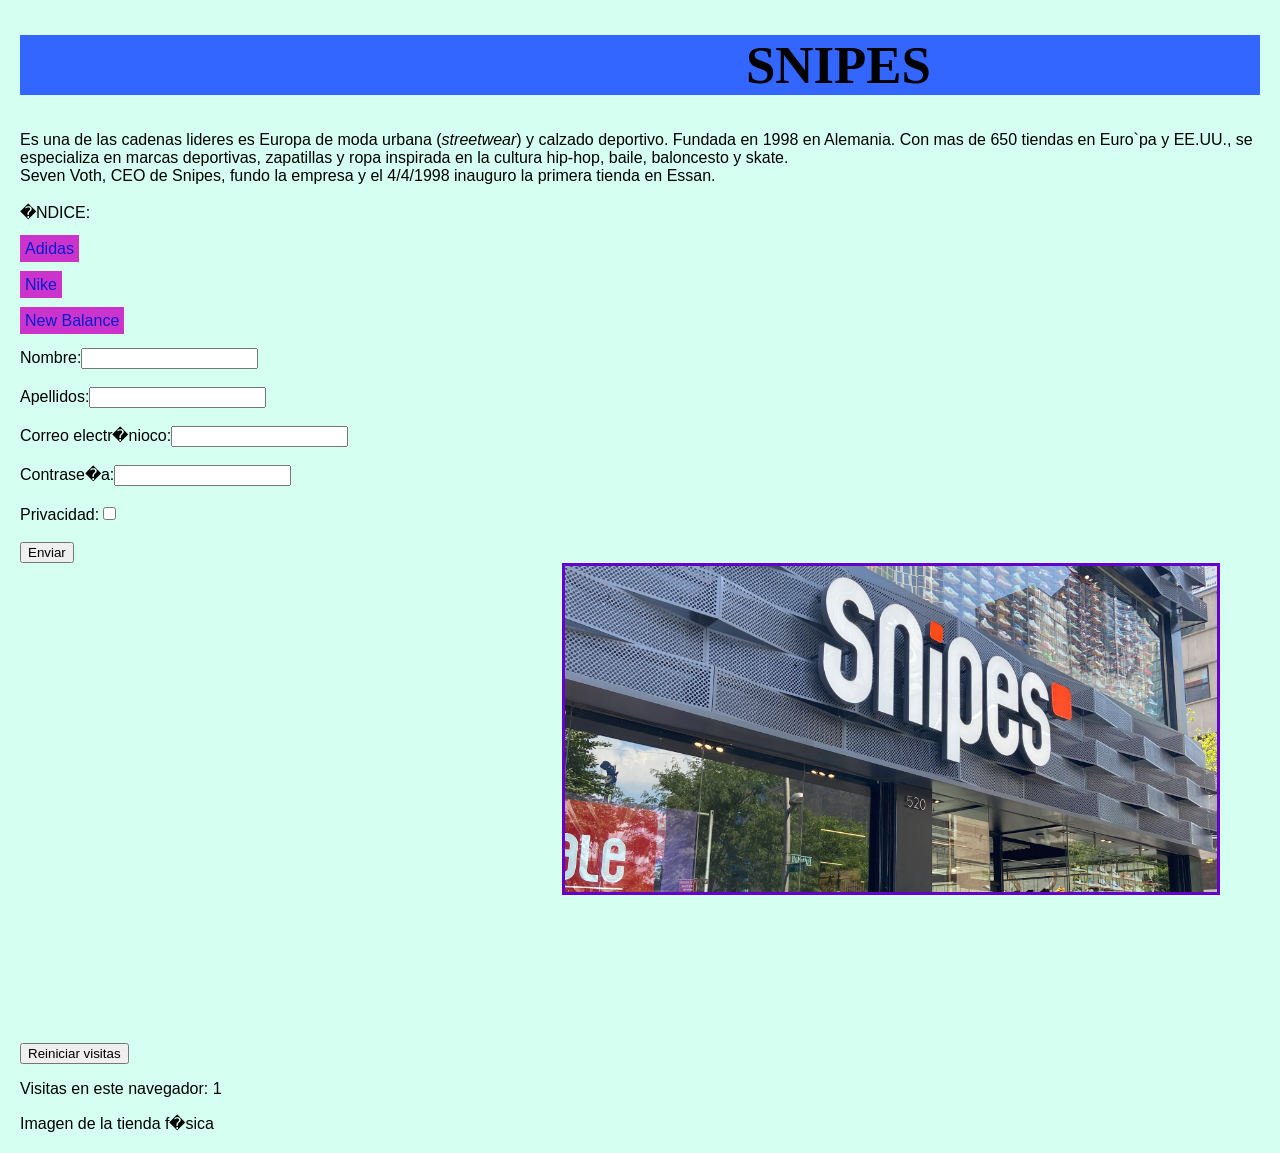
<file: páginas/index.html>
<!DOCTYPE html PUBLIC "-//W3C//DTD HTML 4.01//EN" "http://www.w3.org/TR/html4/strict.dtd">
<html><head>




  
  <meta content="text/html; charset=UTF-8" http-equiv="content-type"><title>index</title>
  

  
  
  <style type="text/css"></style>
  
  <link rel="stylesheet" href="../ccs/new%201.css" type="text/css"></head><body>
<h1>&nbsp;&nbsp;&nbsp;&nbsp;&nbsp;&nbsp;&nbsp;&nbsp;&nbsp;&nbsp;&nbsp;&nbsp;&nbsp;&nbsp;&nbsp;&nbsp;&nbsp;&nbsp;&nbsp;&nbsp;&nbsp;&nbsp;&nbsp;&nbsp;&nbsp;&nbsp;&nbsp;&nbsp;&nbsp;&nbsp;&nbsp;&nbsp;&nbsp;&nbsp;&nbsp;&nbsp;&nbsp;&nbsp;&nbsp;&nbsp;&nbsp;&nbsp;&nbsp;&nbsp;&nbsp;&nbsp;&nbsp;&nbsp;&nbsp;&nbsp;&nbsp;&nbsp;&nbsp;&nbsp;
SNIPES</h1>

<span style="font-family: Helvetica,Arial,sans-serif;">Es una de las
cadenas lideres es Europa de moda urbana (</span><span style="font-style: italic; font-family: Helvetica,Arial,sans-serif;">streetwear</span><span style="font-family: Helvetica,Arial,sans-serif;">)
y calzado deportivo. Fundada en 1998 en Alemania. Con mas de 650
tiendas en Euro`pa y EE.UU., se especializa en marcas deportivas,
zapatillas y ropa inspirada en la cultura hip-hop, baile, baloncesto y
skate.</span><br style="font-family: Helvetica,Arial,sans-serif;">

<span style="font-family: Helvetica,Arial,sans-serif;">Seven Voth, CEO
de Snipes, fundo la empresa y el 4/4/1998 inauguro la
primera tienda en Essan. </span><br style="font-family: Helvetica,Arial,sans-serif;">

<br>

�NDICE:<br>
<br>

<a href="Adidas.html">Adidas</a><br>
<br>

<a href="Nike.html">Nike</a><br>
<br>

<a href="New%20Balance.html">New Balance</a><br>

<br>

<form name="formulario">Nombre:<input minlength="2" required="" maxlength="10" name="Nombre"><br>
  <br>
Apellidos:<input required="" maxlength="8" name="Apellidos"><br>
  <br>
Correo electr�nioco:<input required="" name="Correo electr�nico" type="email"><br>
  <br>
Contrase�a:<input maxlength="15" required="" name="Contrase�a" type="password"><br>
  <br>
Privacidad:<input required="" name="Privacidad" type="checkbox"><br>
  <br>
  <input name="Enviar" value="Enviar" type="button"><br>
</form>&nbsp;&nbsp;&nbsp;&nbsp;&nbsp;&nbsp;&nbsp;&nbsp;&nbsp;&nbsp;&nbsp;&nbsp;&nbsp;&nbsp;&nbsp;&nbsp;&nbsp;&nbsp;&nbsp;&nbsp;&nbsp;&nbsp;&nbsp;&nbsp;&nbsp;&nbsp;&nbsp;&nbsp;&nbsp;&nbsp;&nbsp;&nbsp;&nbsp;&nbsp;&nbsp;&nbsp;&nbsp;&nbsp;&nbsp;&nbsp;&nbsp;&nbsp;&nbsp;&nbsp;&nbsp;&nbsp;&nbsp;&nbsp;&nbsp;&nbsp;&nbsp;&nbsp;&nbsp;&nbsp;&nbsp;&nbsp;&nbsp;&nbsp;&nbsp;&nbsp;&nbsp;&nbsp;&nbsp;&nbsp;&nbsp;&nbsp;&nbsp;&nbsp;&nbsp;&nbsp;&nbsp;&nbsp;&nbsp;&nbsp;&nbsp;&nbsp;&nbsp;&nbsp;&nbsp;&nbsp;&nbsp;&nbsp;&nbsp;&nbsp;&nbsp;&nbsp;&nbsp;&nbsp;&nbsp;&nbsp;&nbsp;&nbsp;&nbsp;&nbsp;&nbsp;&nbsp;&nbsp;&nbsp;&nbsp;&nbsp;&nbsp;&nbsp;&nbsp;&nbsp;&nbsp;&nbsp;&nbsp;&nbsp;&nbsp;&nbsp;&nbsp;&nbsp;&nbsp;&nbsp;&nbsp;&nbsp;&nbsp;&nbsp;&nbsp;&nbsp;&nbsp;
<img class="index" style="width: 652px; height: 326px;" alt="CARTEL SNIPES" src="../img/tienda%20snipes%20cartel.jpg">&nbsp;&nbsp;&nbsp;&nbsp;&nbsp;&nbsp;&nbsp;&nbsp;&nbsp;&nbsp;&nbsp;&nbsp;&nbsp;&nbsp;&nbsp;&nbsp;&nbsp;&nbsp;&nbsp;&nbsp;&nbsp;&nbsp;&nbsp;&nbsp;&nbsp;&nbsp;&nbsp;&nbsp;&nbsp;&nbsp;&nbsp;&nbsp;
<br>
<br>
<br>
<br>
<br>
<br>

<br>

<br>
<button id="reset-visitas" type="button">Reiniciar visitas</button>
<p id="contador-visitas" class="pie"></p>
<script src="../js/script.js"></script>
<footer> Imagen de la tienda f�sica </footer>
</body></html>
</file>
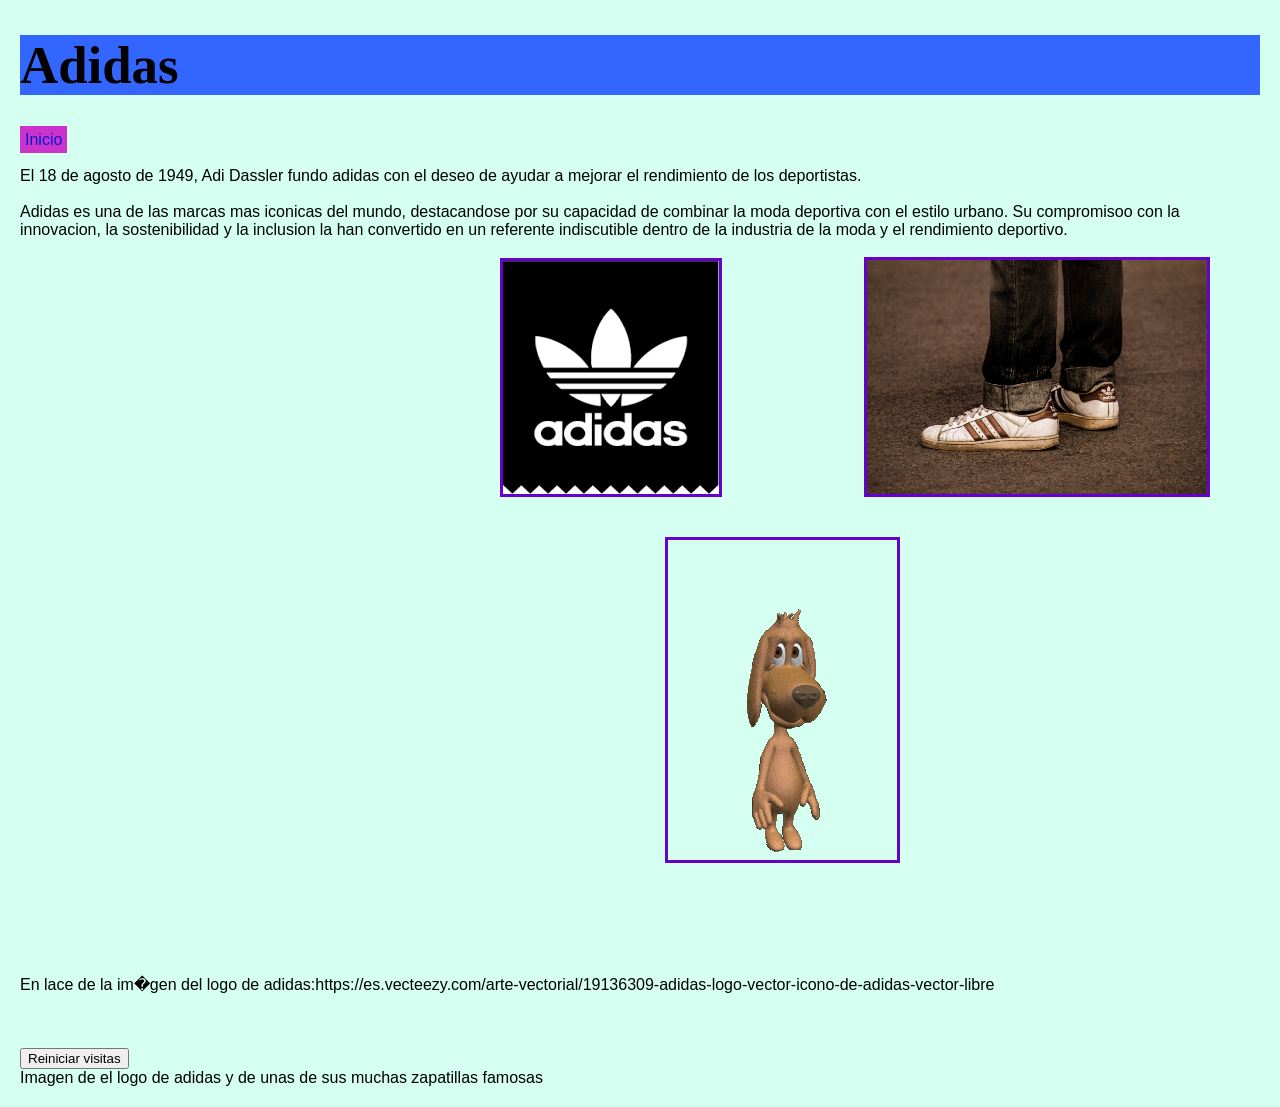
<file: páginas/Adidas.html>
<!DOCTYPE html PUBLIC "-//W3C//DTD HTML 4.01//EN" "http://www.w3.org/TR/html4/strict.dtd">
<html><head>
  
  <meta content="text/html; charset=UTF-8" http-equiv="content-type">
  <title>Adidas</title>

  
  
  <style type="text/css">
.playeras adidas {
  border-style: dashed;
}

  </style>
  
  <link rel="stylesheet" href="../ccs/new%201.css" type="text/css">

</head><body>
<h1>Adidas</h1>

<a href="index.html">Inicio</a><br>

<br>

El 18 de agosto de 1949, Adi Dassler fundo adidas con el deseo de
ayudar a mejorar el rendimiento de los deportistas.<br>

<br>

Adidas es una de las marcas mas iconicas del mundo, destacandose por su
capacidad de combinar la moda deportiva con el estilo urbano. Su
compromisoo con la innovacion, la sostenibilidad y la inclusion la han
convertido en un referente indiscutible dentro de la industria de la
moda y el rendimiento deportivo.<br>

<br>

&nbsp;&nbsp;&nbsp;&nbsp;&nbsp;&nbsp;&nbsp;&nbsp;&nbsp;&nbsp;&nbsp;&nbsp;
&nbsp; &nbsp; &nbsp; &nbsp; &nbsp; &nbsp; &nbsp; &nbsp; &nbsp; &nbsp;
&nbsp; &nbsp; &nbsp; &nbsp; &nbsp; &nbsp; &nbsp; &nbsp; &nbsp; &nbsp;
&nbsp; &nbsp;&nbsp; &nbsp; &nbsp; &nbsp; &nbsp; &nbsp; &nbsp;
&nbsp;&nbsp; &nbsp; &nbsp; &nbsp; &nbsp; &nbsp; &nbsp; &nbsp; &nbsp;
&nbsp; &nbsp; &nbsp; &nbsp; &nbsp; &nbsp; &nbsp;&nbsp; &nbsp; &nbsp;
<img class="adidas" style="width: 216px; height: 233px;" alt="logo adidas" src="../img/logo%20adidas.png">&nbsp;&nbsp;&nbsp;&nbsp;&nbsp;&nbsp;&nbsp;&nbsp;&nbsp;&nbsp;&nbsp;&nbsp;&nbsp;&nbsp;&nbsp;&nbsp;&nbsp;&nbsp;&nbsp;&nbsp;&nbsp;&nbsp;&nbsp;&nbsp;&nbsp;&nbsp;&nbsp;&nbsp;&nbsp;&nbsp;
&nbsp;<img class="pld" style="width: 340px; height: 234px;" alt="playeras adidas" src="../img/playeras%20adidas.jpg">&nbsp;&nbsp;&nbsp;&nbsp; <br>

<br>

&nbsp;<br>
&nbsp;&nbsp;&nbsp;&nbsp;&nbsp;&nbsp;&nbsp;&nbsp;&nbsp;&nbsp;&nbsp;&nbsp;&nbsp;&nbsp;&nbsp;&nbsp;&nbsp;&nbsp;&nbsp;&nbsp;&nbsp;&nbsp;&nbsp;&nbsp;&nbsp;&nbsp;&nbsp;&nbsp;&nbsp;&nbsp;&nbsp;&nbsp;&nbsp;&nbsp;&nbsp;&nbsp;&nbsp;&nbsp;&nbsp;&nbsp;&nbsp;&nbsp;&nbsp;&nbsp;&nbsp;&nbsp;&nbsp;&nbsp;&nbsp;&nbsp;&nbsp;&nbsp;&nbsp;&nbsp;&nbsp;&nbsp;&nbsp;&nbsp;&nbsp;&nbsp;&nbsp;&nbsp;&nbsp;&nbsp;&nbsp;&nbsp;&nbsp;&nbsp;&nbsp;&nbsp;&nbsp;&nbsp;&nbsp;&nbsp;&nbsp;&nbsp;&nbsp;&nbsp;&nbsp;&nbsp;&nbsp;&nbsp;&nbsp;&nbsp;&nbsp;&nbsp;&nbsp;&nbsp;&nbsp;&nbsp;&nbsp;&nbsp;&nbsp;&nbsp;&nbsp;&nbsp;&nbsp;&nbsp;&nbsp;&nbsp;&nbsp;&nbsp;&nbsp;&nbsp;&nbsp;&nbsp;&nbsp;&nbsp;&nbsp;&nbsp;&nbsp;&nbsp;&nbsp;&nbsp;&nbsp;&nbsp;&nbsp;&nbsp;&nbsp;&nbsp;&nbsp;&nbsp;&nbsp;&nbsp;&nbsp;&nbsp;&nbsp;&nbsp;&nbsp;&nbsp;&nbsp;&nbsp;&nbsp;&nbsp;&nbsp;&nbsp;&nbsp;&nbsp;&nbsp;&nbsp;&nbsp;&nbsp;&nbsp;&nbsp;
<img class="gif" style="width: 229px; height: 320px;" alt="Gif perro" src="../img/gif%20perro.gif"><br>

<br>

<br>

<br>

<br>

<br>

<br>

En lace de la im�gen del logo de
adidas:https://es.vecteezy.com/arte-vectorial/19136309-adidas-logo-vector-icono-de-adidas-vector-libre<br>

<br>

<br>

<br>

<button id="reset-visitas" type="button">Reiniciar visitas</button>
<script src="../js/script.js"></script><footer> Imagen de el logo de
adidas y de unas de sus muchas zapatillas famosas </footer>
</body></html>
</file>
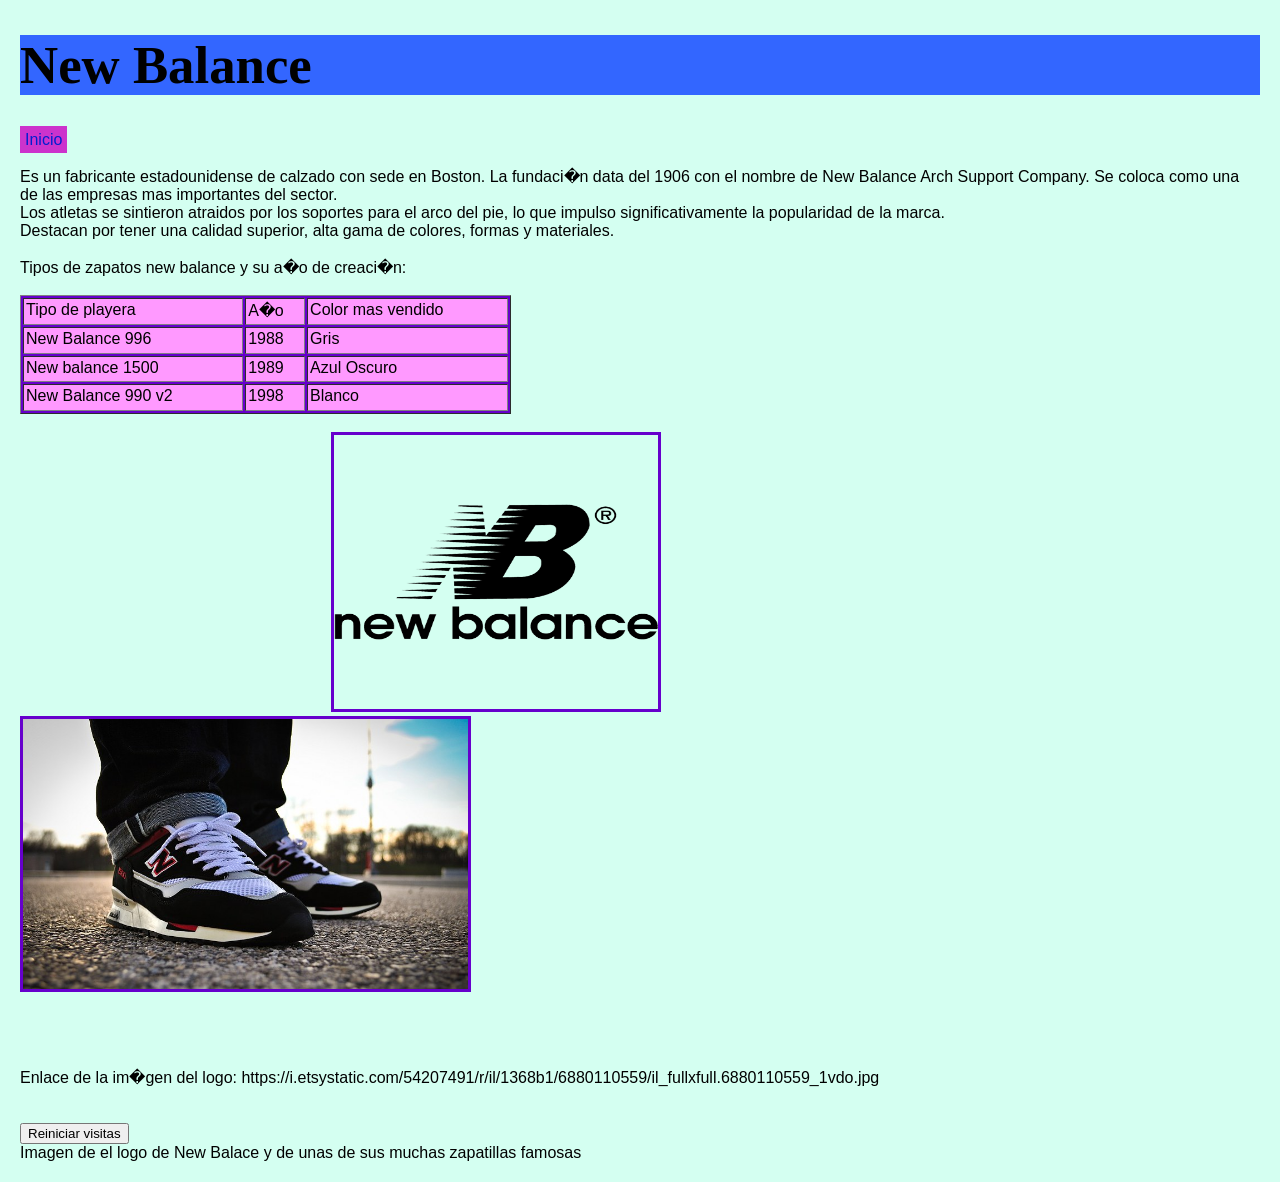
<file: páginas/New Balance.html>
<!DOCTYPE html PUBLIC "-//W3C//DTD HTML 4.01//EN" "http://www.w3.org/TR/html4/strict.dtd">
<html><head>
  
  <meta content="text/html; charset=UTF-8" http-equiv="content-type">
  <title>New Balance</title>

  
  
  <link rel="stylesheet" href="../ccs/new%201.css" type="text/css">

</head><body>
<h1>New Balance</h1>

<a href="index.html">Inicio</a><br>

<br>

Es un fabricante estadounidense de calzado con sede en Boston. La
fundaci�n data del 1906 con el nombre de New Balance Arch Support
Company. Se coloca como una de las empresas mas importantes del sector.<br>

Los atletas se sintieron atraidos por los soportes para el arco del
pie, lo que impulso significativamente la popularidad de la marca. <br>

Destacan por tener una calidad superior, alta gama de colores, formas y
materiales.<br>

<br>

Tipos de zapatos new balance y su a�o de creaci�n:<br>

&nbsp;&nbsp;&nbsp;
<br>

<table style="text-align: left; width: 491px; height: 119px; background-color: rgb(102, 0, 204);" border="1" cellpadding="2" cellspacing="2">

  <tbody>
    <tr>
      <td style="vertical-align: top;">Tipo de playera<br>
      </td>
      <td style="vertical-align: top;">A�o<br>
      </td>
      <td style="vertical-align: top;">Color mas vendido<br>
      </td>
    </tr>
    <tr>
      <td style="vertical-align: top;">New Balance 996<br>
      </td>
      <td style="vertical-align: top;">1988<br>
      </td>
      <td style="vertical-align: top;">Gris<br>
      </td>
    </tr>
    <tr>
      <td style="vertical-align: top;">New balance 1500 </td>
      <td style="vertical-align: top;">1989<br>
      </td>
      <td style="vertical-align: top;">Azul Oscuro<br>
      </td>
    </tr>
    <tr>
      <td style="vertical-align: top;">New Balance 990 v2</td>
      <td style="vertical-align: top;">1998<br>
      </td>
      <td style="vertical-align: top;">Blanco<br>
      </td>
    </tr>
  </tbody>
</table>

<br>
&nbsp;&nbsp;&nbsp; &nbsp; &nbsp; &nbsp; &nbsp; &nbsp; &nbsp; &nbsp;
&nbsp; &nbsp; &nbsp; &nbsp; &nbsp; &nbsp; &nbsp;
&nbsp;&nbsp;&nbsp;&nbsp;&nbsp;&nbsp;&nbsp;&nbsp;&nbsp;&nbsp;&nbsp;&nbsp;&nbsp;&nbsp;&nbsp;&nbsp;&nbsp;&nbsp;&nbsp;&nbsp;&nbsp;&nbsp;&nbsp;&nbsp;&nbsp;&nbsp;&nbsp;&nbsp;&nbsp;&nbsp;&nbsp;&nbsp;&nbsp;&nbsp;&nbsp;&nbsp;&nbsp;
<img class="new1" style="width: 324px; height: 274px;" alt="logo new balance" src="../img/logo%20new%20balance.png">&nbsp;&nbsp;&nbsp;&nbsp;&nbsp;&nbsp;&nbsp;&nbsp;&nbsp;&nbsp;&nbsp;&nbsp;&nbsp;&nbsp;&nbsp;&nbsp;&nbsp;&nbsp;&nbsp;&nbsp;&nbsp;&nbsp;&nbsp;&nbsp;&nbsp;&nbsp;&nbsp;&nbsp;&nbsp;&nbsp;&nbsp;&nbsp;&nbsp;&nbsp;&nbsp;&nbsp;&nbsp;&nbsp;&nbsp;&nbsp;
<img class="new" style="width: 445px; height: 270px;" alt="playeras new balance" src="../img/playeras%20new%20balance.jpg"><br>

<br>

<br>

<br>

<br>

Enlace de la im�gen del logo:
https://i.etsystatic.com/54207491/r/il/1368b1/6880110559/il_fullxfull.6880110559_1vdo.jpg<br>

<br>

<br>

<button id="reset-visitas" type="button">Reiniciar visitas</button>
<script src="../js/script.js"></script><footer> Imagen de el logo de
New Balace y de unas de sus muchas zapatillas famosas </footer>
</body></html>
</file>
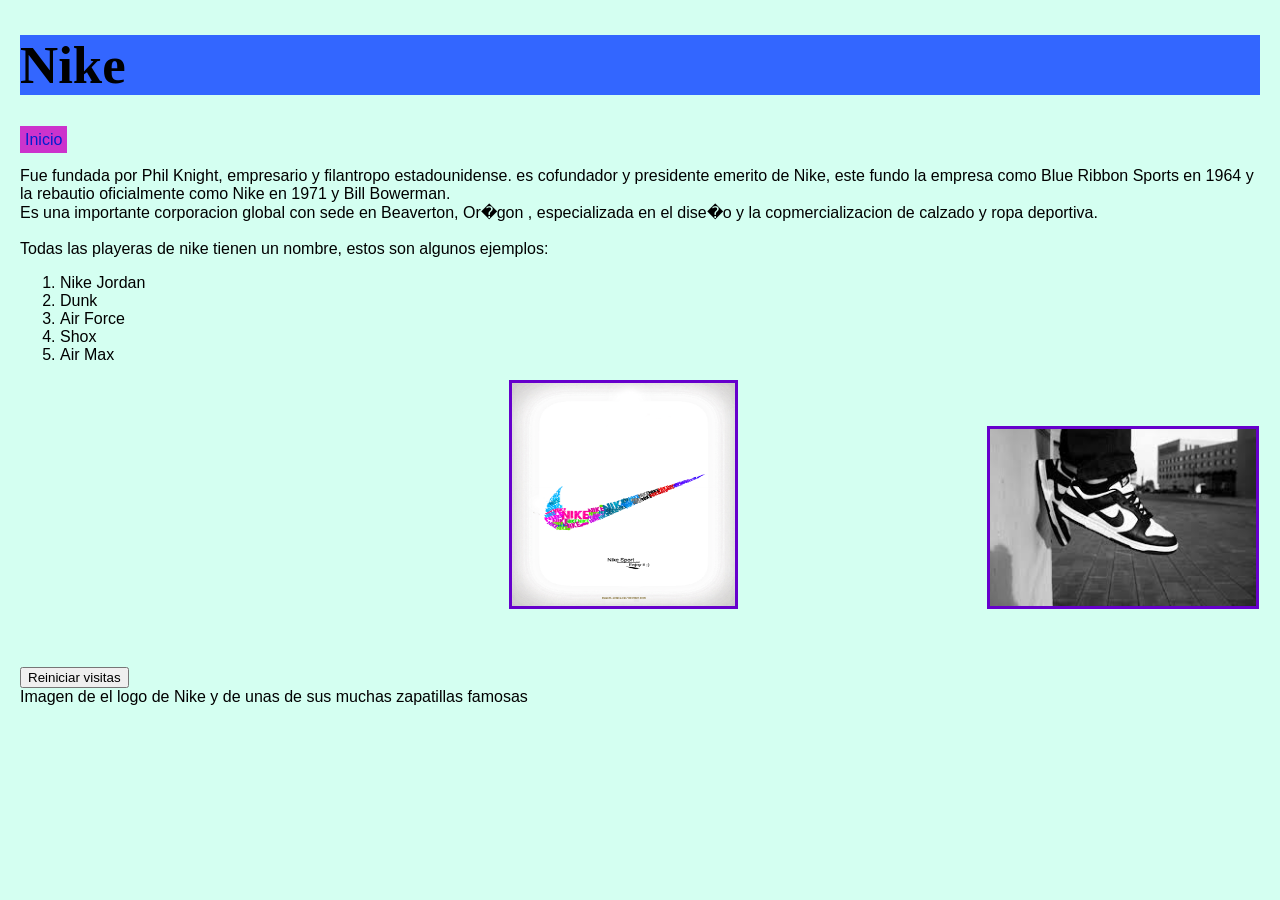
<file: páginas/Nike.html>
<!DOCTYPE html PUBLIC "-//W3C//DTD HTML 4.01//EN" "http://www.w3.org/TR/html4/strict.dtd">
<html><head>
  
  <meta content="text/html; charset=UTF-8" http-equiv="content-type">
  <title>Nike</title>

  
  
  <style type="text/css"></style>
  
  <link rel="stylesheet" href="../ccs/new%201.css" type="text/css">

</head><body>
<h1 style="text-align: left;">Nike<br>
</h1>

<a href="index.html">Inicio </a><br>

<br>

Fue fundada por Phil Knight, empresario y filantropo estadounidense. es
cofundador y presidente emerito de Nike, este fundo la empresa como
Blue Ribbon Sports en 1964 y la rebautio oficialmente como Nike en 1971
y Bill Bowerman.<br>

Es una importante corporacion global con sede en Beaverton, Or�gon ,
especializada en el dise�o y la copmercializacion de calzado y ropa
deportiva.<br>

<br>

Todas las playeras de nike tienen un nombre, estos son algunos ejemplos:<br>

<ol>

  <li>Nike Jordan<br>
  </li>
  <li>Dunk<br>
  </li>
  <li>Air Force</li>
  <li>Shox</li>
  <li>Air Max<br>
  </li>
</ol>
&nbsp;&nbsp;&nbsp;&nbsp;&nbsp;&nbsp;&nbsp;&nbsp;&nbsp;&nbsp;&nbsp;&nbsp;&nbsp;&nbsp;&nbsp;&nbsp;&nbsp;&nbsp;&nbsp;&nbsp;&nbsp;&nbsp;&nbsp;&nbsp;&nbsp;&nbsp;&nbsp;&nbsp;&nbsp;&nbsp;&nbsp;&nbsp;&nbsp;&nbsp;&nbsp;&nbsp;&nbsp;&nbsp;&nbsp;&nbsp;&nbsp;&nbsp;&nbsp;&nbsp;&nbsp;&nbsp;&nbsp;&nbsp;&nbsp;&nbsp;&nbsp;&nbsp;&nbsp;&nbsp;&nbsp;&nbsp;&nbsp;&nbsp;&nbsp;&nbsp;&nbsp;&nbsp;&nbsp;&nbsp;&nbsp;&nbsp;
&nbsp; &nbsp; &nbsp; &nbsp; &nbsp; &nbsp; &nbsp; &nbsp; &nbsp;
&nbsp;&nbsp;&nbsp;&nbsp;&nbsp;&nbsp;&nbsp;&nbsp;&nbsp;&nbsp;&nbsp;&nbsp;&nbsp;&nbsp;&nbsp;&nbsp;&nbsp;&nbsp;&nbsp;&nbsp;&nbsp;&nbsp;&nbsp;&nbsp;
<img class="img1" style="width: 223px; height: 223px;" alt="logo nike" src="../img/logo%20nike.png">&nbsp;&nbsp;&nbsp;&nbsp;&nbsp;&nbsp;&nbsp;&nbsp;&nbsp;&nbsp;&nbsp;&nbsp;&nbsp;&nbsp;&nbsp;&nbsp;&nbsp;&nbsp;&nbsp;&nbsp;&nbsp;&nbsp;&nbsp;&nbsp;
&nbsp; &nbsp; &nbsp;&nbsp;
&nbsp;&nbsp;&nbsp;&nbsp;&nbsp;&nbsp;&nbsp;&nbsp;&nbsp;&nbsp;&nbsp;&nbsp;&nbsp;&nbsp;&nbsp;&nbsp;&nbsp;&nbsp;&nbsp;&nbsp;&nbsp;&nbsp;&nbsp;
<img style="width: 266px; height: 177px;" alt="playeras nike" src="../img/playeras%20nike.jpg"><br>

<br>

<br>

<br>

<button id="reset-visitas" type="button">Reiniciar visitas</button>
<script src="../js/script.js"></script><footer> Imagen de el logo de
Nike y de unas de sus muchas zapatillas famosas </footer>
<br>

<br>

</body></html>
</file>
